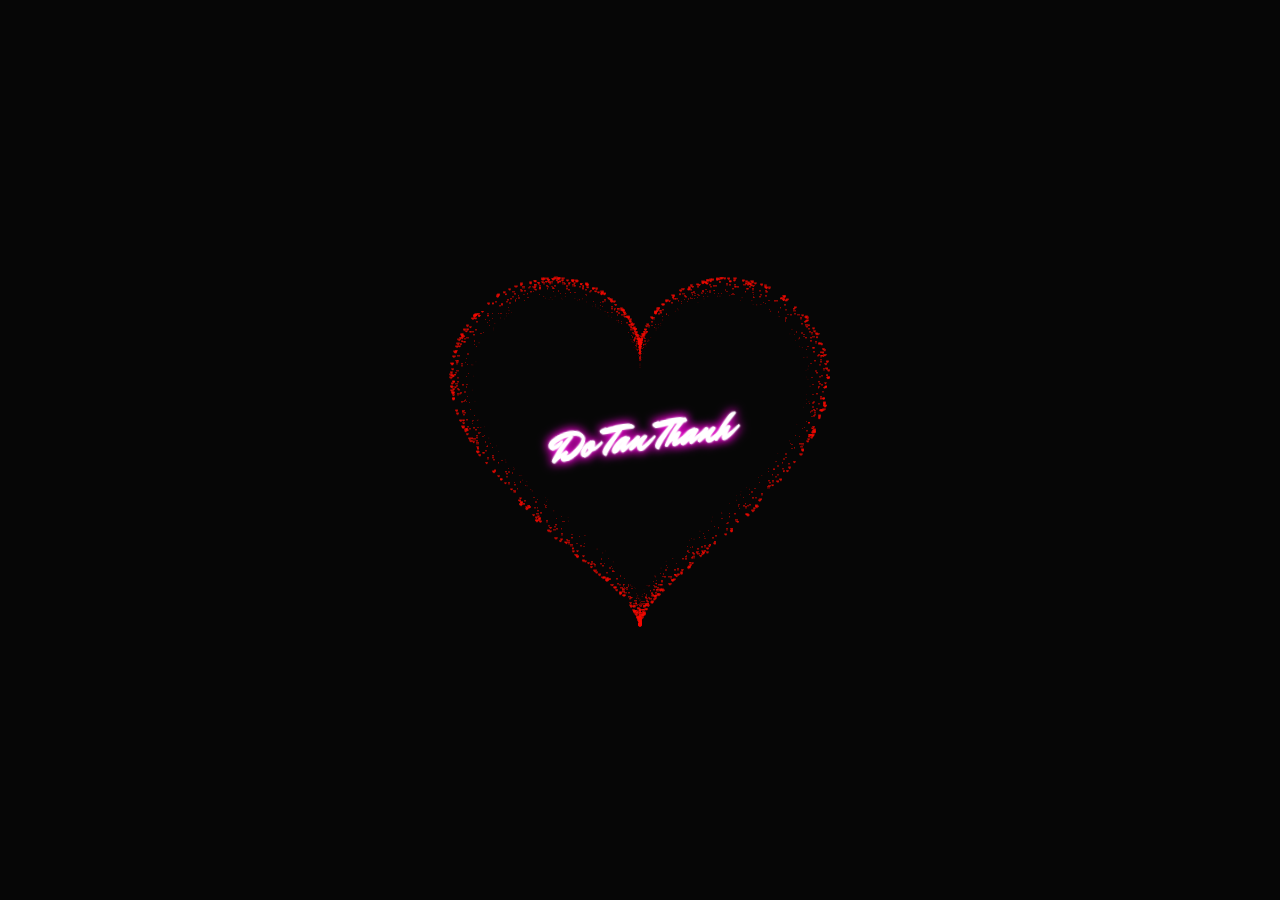
<file: index.html>
<!DOCTYPE HTML PUBLIC "-//W3C//DTD HTML 4.0 Transitional//EN">
<HTML>
 <HEAD>
  <TITLE> DEVUP.VN </TITLE>
  <META NAME="Generator" CONTENT="EditPlus">
  <META NAME="Author" CONTENT="">
  <META NAME="Keywords" CONTENT="">
  <META NAME="Description" CONTENT="">
  <link rel="stylesheet" href="style.css">
  <style>
  html, body {
  height: 100%;
  padding: 0;
  margin: 0;
  background: rgba(0, 0, 0, 0.851);
}
canvas {
  position: absolute;
  width: 100%;
  height: 100%;
}
  </style>
 </HEAD>
 <BODY>
  <div class="box">
    <canvas id="pinkboard"></canvas>
   
  </div>
    <h1 class="name">Do Tan Thanh</h1>
<script>
var settings = {
  particles: {
    length:   10000, // maximum amount of particles
    duration:   4, // particle duration in sec
    velocity: 80, // particle velocity in pixels/sec
    effect: -1.3, // play with this for a nice effect
    size:      8, // particle size in pixels
  },
};
/*
 */
(function(){var b=0;var c=["ms","moz","webkit","o"];for(var a=0;a<c.length&&!window.requestAnimationFrame;++a){window.requestAnimationFrame=window[c[a]+"RequestAnimationFrame"];window.cancelAnimationFrame=window[c[a]+"CancelAnimationFrame"]||window[c[a]+"CancelRequestAnimationFrame"]}if(!window.requestAnimationFrame){window.requestAnimationFrame=function(h,e){var d=new Date().getTime();var f=Math.max(0,16-(d-b));var g=window.setTimeout(function(){h(d+f)},f);b=d+f;return g}}if(!window.cancelAnimationFrame){window.cancelAnimationFrame=function(d){clearTimeout(d)}}}());
/*
 * Point class
 */
var Point = (function() {
  function Point(x, y) {
    this.x = (typeof x !== 'undefined') ? x : 0;
    this.y = (typeof y !== 'undefined') ? y : 0;
  }
  Point.prototype.clone = function() {
    return new Point(this.x, this.y);
  };
  Point.prototype.length = function(length) {
    if (typeof length == 'undefined')
      return Math.sqrt(this.x * this.x + this.y * this.y);
    this.normalize();
    this.x *= length;
    this.y *= length;
    return this;
  };
  Point.prototype.normalize = function() {
    var length = this.length();
    this.x /= length;
    this.y /= length;
    return this;
  };
  return Point;
})();
/*
 * Particle class
 */
var Particle = (function() {
  function Particle() {
    this.position = new Point();
    this.velocity = new Point();
    this.acceleration = new Point();
    this.age = 0;
  }
  Particle.prototype.initialize = function(x, y, dx, dy) {
    this.position.x = x;
    this.position.y = y;
    this.velocity.x = dx;
    this.velocity.y = dy;
    this.acceleration.x = dx * settings.particles.effect;
    this.acceleration.y = dy * settings.particles.effect;
    this.age = 0;
  };
  Particle.prototype.update = function(deltaTime) {
    this.position.x += this.velocity.x * deltaTime;
    this.position.y += this.velocity.y * deltaTime;
    this.velocity.x += this.acceleration.x * deltaTime;
    this.velocity.y += this.acceleration.y * deltaTime;
    this.age += deltaTime;
  };
  Particle.prototype.draw = function(context, image) {
    function ease(t) {
      return (--t) * t * t + 1;
    }
    var size = image.width * ease(this.age / settings.particles.duration);
    context.globalAlpha = 1 - this.age / settings.particles.duration;
    context.drawImage(image, this.position.x - size / 2, this.position.y - size / 2, size, size);
  };
  return Particle;
})();
/*
 * ParticlePool class
 */
var ParticlePool = (function() {
  var particles,
      firstActive = 0,
      firstFree   = 0,
      duration    = settings.particles.duration;
 
  function ParticlePool(length) {
    // create and populate particle pool
    particles = new Array(length);
    for (var i = 0; i < particles.length; i++)
      particles[i] = new Particle();
  }
  ParticlePool.prototype.add = function(x, y, dx, dy) {
    particles[firstFree].initialize(x, y, dx, dy);
   
    // handle circular queue
    firstFree++;
    if (firstFree   == particles.length) firstFree   = 0;
    if (firstActive == firstFree       ) firstActive++;
    if (firstActive == particles.length) firstActive = 0;
  };
  ParticlePool.prototype.update = function(deltaTime) {
    var i;
   
    // update active particles
    if (firstActive < firstFree) {
      for (i = firstActive; i < firstFree; i++)
        particles[i].update(deltaTime);
    }
    if (firstFree < firstActive) {
      for (i = firstActive; i < particles.length; i++)
        particles[i].update(deltaTime);
      for (i = 0; i < firstFree; i++)
        particles[i].update(deltaTime);
    }
   
    // remove inactive particles
    while (particles[firstActive].age >= duration && firstActive != firstFree) {
      firstActive++;
      if (firstActive == particles.length) firstActive = 0;
    }
   
   
  };
  ParticlePool.prototype.draw = function(context, image) {
    // draw active particles
    if (firstActive < firstFree) {
      for (i = firstActive; i < firstFree; i++)
        particles[i].draw(context, image);
    }
    if (firstFree < firstActive) {
      for (i = firstActive; i < particles.length; i++)
        particles[i].draw(context, image);
      for (i = 0; i < firstFree; i++)
        particles[i].draw(context, image);
    }
  };
  return ParticlePool;
})();
/*
 * Putting it all together
 */
(function(canvas) {
  var context = canvas.getContext('2d'),
      particles = new ParticlePool(settings.particles.length),
      particleRate = settings.particles.length / settings.particles.duration, // particles/sec
      time;
 
  // get point on heart with -PI <= t <= PI
  function pointOnHeart(t) {
    return new Point(
      160 * Math.pow(Math.sin(t), 3),
      130 * Math.cos(t) - 50 * Math.cos(2 * t) - 20 * Math.cos(3 * t) - 10 * Math.cos(4 * t) + 25
    );
  }
 
  // creating the particle image using a dummy canvas
  var image = (function() {
    var canvas  = document.createElement('canvas'),
        context = canvas.getContext('2d');
    canvas.width  = settings.particles.size;
    canvas.height = settings.particles.size;
    // helper function to create the path
    function to(t) {
      var point = pointOnHeart(t);
      point.x = settings.particles.size / 2 + point.x * settings.particles.size / 350;
      point.y = settings.particles.size / 2 - point.y * settings.particles.size / 350;
      return point;
    }
    // create the path
    context.beginPath();
    var t = -Math.PI;
    var point = to(t);
    context.moveTo(point.x, point.y);
    while (t < Math.PI) {
      t += 0.01; // baby steps!
      point = to(t);
      context.lineTo(point.x, point.y);
    }
    context.closePath();
    // create the fill
    context.fillStyle = '#f50b02';
    context.fill();
    // create the image
    var image = new Image();
    image.src = canvas.toDataURL();
    return image;
  })();
 
  // render that thing!
  function render() {
    // next animation frame
    requestAnimationFrame(render);
   
    // update time
    var newTime   = new Date().getTime() / 1000,
        deltaTime = newTime - (time || newTime);
    time = newTime;
   
    // clear canvas
    context.clearRect(0, 0, canvas.width, canvas.height);
   
    // create new particles
    var amount = particleRate * deltaTime;
    for (var i = 0; i < amount; i++) {
      var pos = pointOnHeart(Math.PI - 2 * Math.PI * Math.random());
      var dir = pos.clone().length(settings.particles.velocity);
      particles.add(canvas.width / 2 + pos.x, canvas.height / 2 - pos.y, dir.x, -dir.y);
    }
   
    // update and draw particles
    particles.update(deltaTime);
    particles.draw(context, image);
  }
 
  // handle (re-)sizing of the canvas
  function onResize() {
    canvas.width  = canvas.clientWidth;
    canvas.height = canvas.clientHeight;
  }
  window.onresize = onResize;
 
  // delay rendering bootstrap
  setTimeout(function() {
    onResize();
    render();
  }, 10);
})(document.getElementById('pinkboard'));
  </script>
 </BODY>
</HTML>
</file>
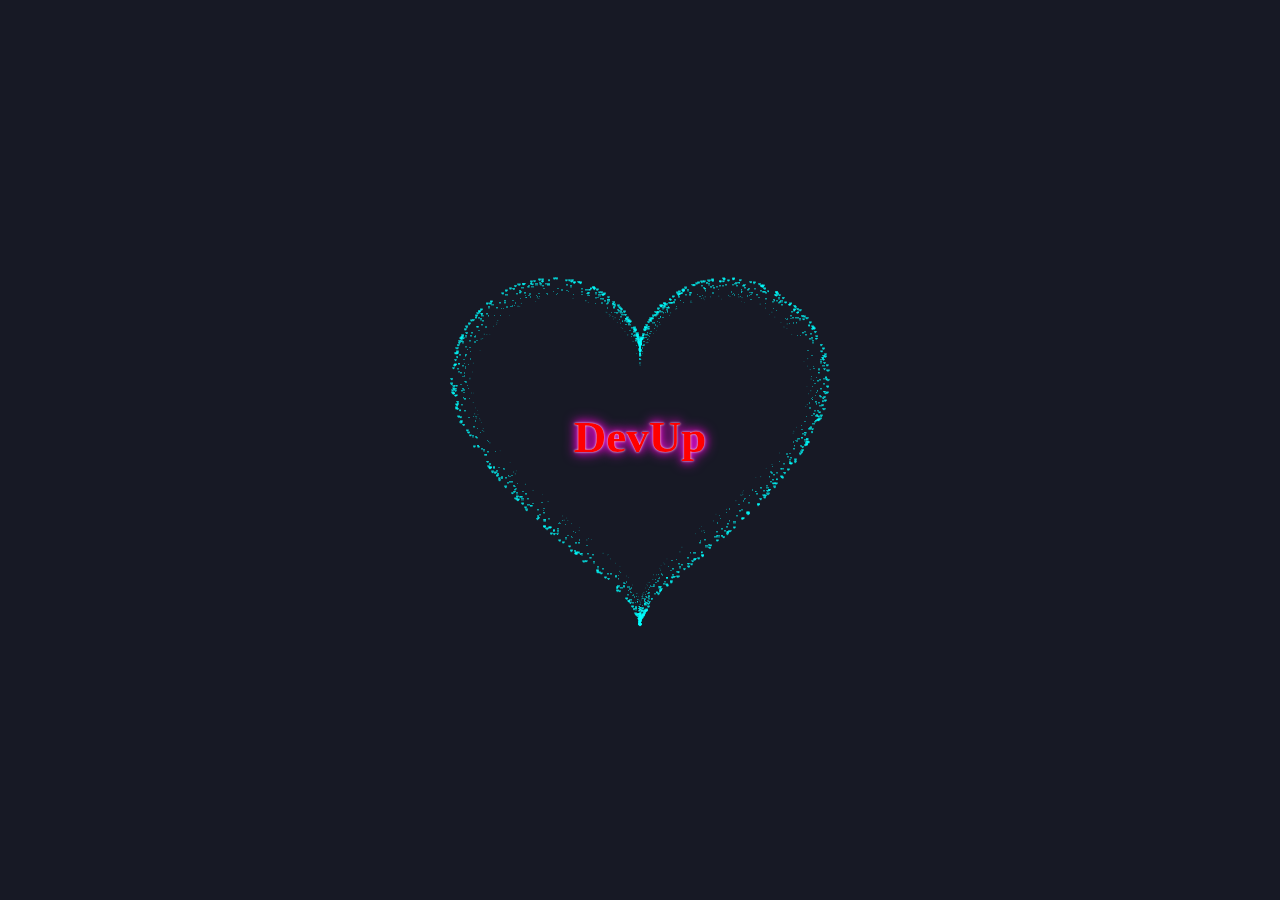
<file: Heart1/index.html>
<!DOCTYPE HTML PUBLIC "-//W3C//DTD HTML 4.0 Transitional//EN">
<HTML>
 <HEAD>
  <TITLE> DEVUP.VN </TITLE>
  <META NAME="Generator" CONTENT="EditPlus">
  <META NAME="Author" CONTENT="">
  <META NAME="Keywords" CONTENT="">
  <META NAME="Description" CONTENT="">
  <link rel="stylesheet" href="style.css">
  <style>
  html, body {
  height: 100%;
  padding: 0;
  margin: 0;
  background: #171925;
}
canvas {
  position: absolute;
  width: 100%;
  height: 100%;
}
  </style>
 </HEAD>
 <BODY>
  <div class="box">
    <canvas id="pinkboard"></canvas>
   
  </div>
    <h1 class="name">DevUp</h1>
<script>
var settings = {
  particles: {
    length:   10000, // maximum amount of particles
    duration:   4, // particle duration in sec
    velocity: 80, // particle velocity in pixels/sec
    effect: -1.3, // play with this for a nice effect
    size:      8, // particle size in pixels
  },
};
/*
 */
(function(){var b=0;var c=["ms","moz","webkit","o"];for(var a=0;a<c.length&&!window.requestAnimationFrame;++a){window.requestAnimationFrame=window[c[a]+"RequestAnimationFrame"];window.cancelAnimationFrame=window[c[a]+"CancelAnimationFrame"]||window[c[a]+"CancelRequestAnimationFrame"]}if(!window.requestAnimationFrame){window.requestAnimationFrame=function(h,e){var d=new Date().getTime();var f=Math.max(0,16-(d-b));var g=window.setTimeout(function(){h(d+f)},f);b=d+f;return g}}if(!window.cancelAnimationFrame){window.cancelAnimationFrame=function(d){clearTimeout(d)}}}());
/*
 * Point class
 */
var Point = (function() {
  function Point(x, y) {
    this.x = (typeof x !== 'undefined') ? x : 0;
    this.y = (typeof y !== 'undefined') ? y : 0;
  }
  Point.prototype.clone = function() {
    return new Point(this.x, this.y);
  };
  Point.prototype.length = function(length) {
    if (typeof length == 'undefined')
      return Math.sqrt(this.x * this.x + this.y * this.y);
    this.normalize();
    this.x *= length;
    this.y *= length;
    return this;
  };
  Point.prototype.normalize = function() {
    var length = this.length();
    this.x /= length;
    this.y /= length;
    return this;
  };
  return Point;
})();
/*
 * Particle class
 */
var Particle = (function() {
  function Particle() {
    this.position = new Point();
    this.velocity = new Point();
    this.acceleration = new Point();
    this.age = 0;
  }
  Particle.prototype.initialize = function(x, y, dx, dy) {
    this.position.x = x;
    this.position.y = y;
    this.velocity.x = dx;
    this.velocity.y = dy;
    this.acceleration.x = dx * settings.particles.effect;
    this.acceleration.y = dy * settings.particles.effect;
    this.age = 0;
  };
  Particle.prototype.update = function(deltaTime) {
    this.position.x += this.velocity.x * deltaTime;
    this.position.y += this.velocity.y * deltaTime;
    this.velocity.x += this.acceleration.x * deltaTime;
    this.velocity.y += this.acceleration.y * deltaTime;
    this.age += deltaTime;
  };
  Particle.prototype.draw = function(context, image) {
    function ease(t) {
      return (--t) * t * t + 1;
    }
    var size = image.width * ease(this.age / settings.particles.duration);
    context.globalAlpha = 1 - this.age / settings.particles.duration;
    context.drawImage(image, this.position.x - size / 2, this.position.y - size / 2, size, size);
  };
  return Particle;
})();
/*
 * ParticlePool class
 */
var ParticlePool = (function() {
  var particles,
      firstActive = 0,
      firstFree   = 0,
      duration    = settings.particles.duration;
 
  function ParticlePool(length) {
    // create and populate particle pool
    particles = new Array(length);
    for (var i = 0; i < particles.length; i++)
      particles[i] = new Particle();
  }
  ParticlePool.prototype.add = function(x, y, dx, dy) {
    particles[firstFree].initialize(x, y, dx, dy);
   
    // handle circular queue
    firstFree++;
    if (firstFree   == particles.length) firstFree   = 0;
    if (firstActive == firstFree       ) firstActive++;
    if (firstActive == particles.length) firstActive = 0;
  };
  ParticlePool.prototype.update = function(deltaTime) {
    var i;
   
    // update active particles
    if (firstActive < firstFree) {
      for (i = firstActive; i < firstFree; i++)
        particles[i].update(deltaTime);
    }
    if (firstFree < firstActive) {
      for (i = firstActive; i < particles.length; i++)
        particles[i].update(deltaTime);
      for (i = 0; i < firstFree; i++)
        particles[i].update(deltaTime);
    }
   
    // remove inactive particles
    while (particles[firstActive].age >= duration && firstActive != firstFree) {
      firstActive++;
      if (firstActive == particles.length) firstActive = 0;
    }
   
   
  };
  ParticlePool.prototype.draw = function(context, image) {
    // draw active particles
    if (firstActive < firstFree) {
      for (i = firstActive; i < firstFree; i++)
        particles[i].draw(context, image);
    }
    if (firstFree < firstActive) {
      for (i = firstActive; i < particles.length; i++)
        particles[i].draw(context, image);
      for (i = 0; i < firstFree; i++)
        particles[i].draw(context, image);
    }
  };
  return ParticlePool;
})();
/*
 * Putting it all together
 */
(function(canvas) {
  var context = canvas.getContext('2d'),
      particles = new ParticlePool(settings.particles.length),
      particleRate = settings.particles.length / settings.particles.duration, // particles/sec
      time;
 
  // get point on heart with -PI <= t <= PI
  function pointOnHeart(t) {
    return new Point(
      160 * Math.pow(Math.sin(t), 3),
      130 * Math.cos(t) - 50 * Math.cos(2 * t) - 20 * Math.cos(3 * t) - 10 * Math.cos(4 * t) + 25
    );
  }
 
  // creating the particle image using a dummy canvas
  var image = (function() {
    var canvas  = document.createElement('canvas'),
        context = canvas.getContext('2d');
    canvas.width  = settings.particles.size;
    canvas.height = settings.particles.size;
    // helper function to create the path
    function to(t) {
      var point = pointOnHeart(t);
      point.x = settings.particles.size / 2 + point.x * settings.particles.size / 350;
      point.y = settings.particles.size / 2 - point.y * settings.particles.size / 350;
      return point;
    }
    // create the path
    context.beginPath();
    var t = -Math.PI;
    var point = to(t);
    context.moveTo(point.x, point.y);
    while (t < Math.PI) {
      t += 0.01; // baby steps!
      point = to(t);
      context.lineTo(point.x, point.y);
    }
    context.closePath();
    // create the fill
    context.fillStyle = '#00FFFF';
    context.fill();
    // create the image
    var image = new Image();
    image.src = canvas.toDataURL();
    return image;
  })();
 
  // render that thing!
  function render() {
    // next animation frame
    requestAnimationFrame(render);
   
    // update time
    var newTime   = new Date().getTime() / 1000,
        deltaTime = newTime - (time || newTime);
    time = newTime;
   
    // clear canvas
    context.clearRect(0, 0, canvas.width, canvas.height);
   
    // create new particles
    var amount = particleRate * deltaTime;
    for (var i = 0; i < amount; i++) {
      var pos = pointOnHeart(Math.PI - 2 * Math.PI * Math.random());
      var dir = pos.clone().length(settings.particles.velocity);
      particles.add(canvas.width / 2 + pos.x, canvas.height / 2 - pos.y, dir.x, -dir.y);
    }
   
    // update and draw particles
    particles.update(deltaTime);
    particles.draw(context, image);
  }
 
  // handle (re-)sizing of the canvas
  function onResize() {
    canvas.width  = canvas.clientWidth;
    canvas.height = canvas.clientHeight;
  }
  window.onresize = onResize;
 
  // delay rendering bootstrap
  setTimeout(function() {
    onResize();
    render();
  }, 10);
})(document.getElementById('pinkboard'));
  </script>
 </BODY>
</HTML>
</file>
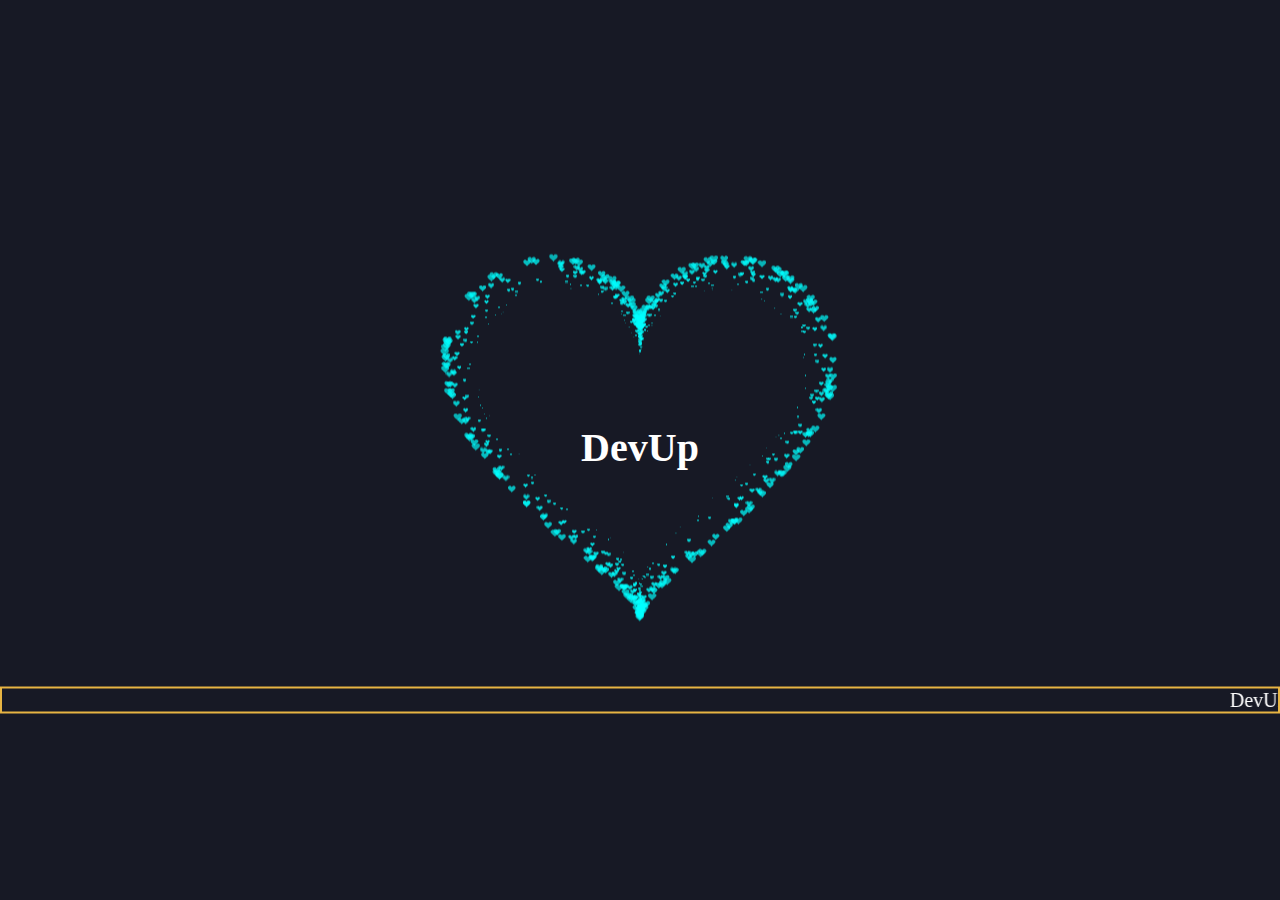
<file: Heart2/index2.html>
<!DOCTYPE HTML PUBLIC "-//W3C//DTD HTML 4.0 Transitional//EN">
<HTML>

<HEAD>
    <TITLE> Heart </TITLE>
    <META NAME="Generator" CONTENT="EditPlus">
    <META NAME="Author" CONTENT="">
    <META NAME="Keywords" CONTENT="">
    <META NAME="Description" CONTENT="">
      <link rel="stylesheet" href="style2.css">


</HEAD>


<BODY>

    <div class="box">
        <canvas id="pinkboard"></canvas>
        <marquee style="border: #E7B443 2px SOLID; color: white; font-size: 20px;">DevUP tự hào khi được cung cấp các khóa học chuyên sâu, thông tin, sự kiện, cơ hội về ngành Công nghệ thông tin tới quý khách hàng với sứ mệnh tiên phong, kiến tạo, nâng cao năng lực công nghệ tại Việt Nam!</marquee>
    </div>
    <script>
        /*
         * Settings
         */
        var settings = {
            particles: {
                length: 2000, // maximum amount of particles
                duration: 2, // particle duration in sec
                velocity: 100, // particle velocity in pixels/sec
                effect: -1.3, // play with this for a nice effect
                size: 13, // particle size in pixels
            },
        };
        /*
         * RequestAnimationFrame polyfill by Erik Möller
         */
        (function() {
            var b = 0;
            var c = ["ms", "moz", "webkit", "o"];
            for (var a = 0; a < c.length && !window.requestAnimationFrame; ++a) {
                window.requestAnimationFrame = window[c[a] + "RequestAnimationFrame"];
                window.cancelAnimationFrame = window[c[a] + "CancelAnimationFrame"] || window[c[a] + "CancelRequestAnimationFrame"]
            }
            if (!window.requestAnimationFrame) {
                window.requestAnimationFrame = function(h, e) {
                    var d = new Date().getTime();
                    var f = Math.max(0, 16 - (d - b));
                    var g = window.setTimeout(function() {
                        h(d + f)
                    }, f);
                    b = d + f;
                    return g
                }
            }
            if (!window.cancelAnimationFrame) {
                window.cancelAnimationFrame = function(d) {
                    clearTimeout(d)
                }
            }
        }());
        /*
         * Point class
         */
        var Point = (function() {
            function Point(x, y) {
                this.x = (typeof x !== 'undefined') ? x : 0;
                this.y = (typeof y !== 'undefined') ? y : 0;
            }
            Point.prototype.clone = function() {
                return new Point(this.x, this.y);
            };
            Point.prototype.length = function(length) {
                if (typeof length == 'undefined')
                    return Math.sqrt(this.x * this.x + this.y * this.y);
                this.normalize();
                this.x *= length;
                this.y *= length;
                return this;
            };
            Point.prototype.normalize = function() {
                var length = this.length();
                this.x /= length;
                this.y /= length;
                return this;
            };
            return Point;
        })();
        /*
         * Particle class
         */
        var Particle = (function() {
            function Particle() {
                this.position = new Point();
                this.velocity = new Point();
                this.acceleration = new Point();
                this.age = 0;
            }
            Particle.prototype.initialize = function(x, y, dx, dy) {
                this.position.x = x;
                this.position.y = y;
                this.velocity.x = dx;
                this.velocity.y = dy;
                this.acceleration.x = dx * settings.particles.effect;
                this.acceleration.y = dy * settings.particles.effect;
                this.age = 0;
            };
            Particle.prototype.update = function(deltaTime) {
                this.position.x += this.velocity.x * deltaTime;
                this.position.y += this.velocity.y * deltaTime;
                this.velocity.x += this.acceleration.x * deltaTime;
                this.velocity.y += this.acceleration.y * deltaTime;
                this.age += deltaTime;
            };
            Particle.prototype.draw = function(context, image) {
                function ease(t) {
                    return (--t) * t * t + 1;
                }
                var size = image.width * ease(this.age / settings.particles.duration);
                context.globalAlpha = 1 - this.age / settings.particles.duration;
                context.drawImage(image, this.position.x - size / 2, this.position.y - size / 2, size, size);
            };
            return Particle;
        })();
        /*
         * ParticlePool class
         */
        var ParticlePool = (function() {
            var particles,
                firstActive = 0,
                firstFree = 0,
                duration = settings.particles.duration;

            function ParticlePool(length) {
                // create and populate particle pool
                particles = new Array(length);
                for (var i = 0; i < particles.length; i++)
                    particles[i] = new Particle();
            }
            ParticlePool.prototype.add = function(x, y, dx, dy) {
                particles[firstFree].initialize(x, y, dx, dy);

                // handle circular queue
                firstFree++;
                if (firstFree == particles.length) firstFree = 0;
                if (firstActive == firstFree) firstActive++;
                if (firstActive == particles.length) firstActive = 0;
            };
            ParticlePool.prototype.update = function(deltaTime) {
                var i;

                // update active particles
                if (firstActive < firstFree) {
                    for (i = firstActive; i < firstFree; i++)
                        particles[i].update(deltaTime);
                }
                if (firstFree < firstActive) {
                    for (i = firstActive; i < particles.length; i++)
                        particles[i].update(deltaTime);
                    for (i = 0; i < firstFree; i++)
                        particles[i].update(deltaTime);
                }

                // remove inactive particles
                while (particles[firstActive].age >= duration && firstActive != firstFree) {
                    firstActive++;
                    if (firstActive == particles.length) firstActive = 0;
                }


            };
            ParticlePool.prototype.draw = function(context, image) {
                // draw active particles
                if (firstActive < firstFree) {
                    for (i = firstActive; i < firstFree; i++)
                        particles[i].draw(context, image);
                }
                if (firstFree < firstActive) {
                    for (i = firstActive; i < particles.length; i++)
                        particles[i].draw(context, image);
                    for (i = 0; i < firstFree; i++)
                        particles[i].draw(context, image);
                }
            };
            return ParticlePool;
        })();
        /*
         * Putting it all together
         */
        (function(canvas) {
            var context = canvas.getContext('2d'),
                particles = new ParticlePool(settings.particles.length),
                particleRate = settings.particles.length / settings.particles.duration, // particles/sec
                time;

            // get point on heart with -PI <= t <= PI
            function pointOnHeart(t) {
                return new Point(
                    160 * Math.pow(Math.sin(t), 3),
                    130 * Math.cos(t) - 50 * Math.cos(2 * t) - 20 * Math.cos(3 * t) - 10 * Math.cos(4 * t) + 25
                );
            }

            // creating the particle image using a dummy canvas
            var image = (function() {
                var canvas = document.createElement('canvas'),
                    context = canvas.getContext('2d');
                canvas.width = settings.particles.size;
                canvas.height = settings.particles.size;
                // helper function to create the path
                function to(t) {
                    var point = pointOnHeart(t);
                    point.x = settings.particles.size / 2 + point.x * settings.particles.size / 350;
                    point.y = settings.particles.size / 2 - point.y * settings.particles.size / 350;
                    return point;
                }
                // create the path
                context.beginPath();
                var t = -Math.PI;
                var point = to(t);
                context.moveTo(point.x, point.y);
                while (t < Math.PI) {
                    t += 0.01; // baby steps!
                    point = to(t);
                    context.lineTo(point.x, point.y);
                }
                context.closePath();
                // create the fill
                context.fillStyle = "#00FFFF";
                context.fill();
                // create the image
                var image = new Image();
                image.src = canvas.toDataURL();
                return image;
            })();

            // render that thing!
            function render() {
                // next animation frame
                requestAnimationFrame(render);

                // update time
                var newTime = new Date().getTime() / 1000,
                    deltaTime = newTime - (time || newTime);
                time = newTime;

                // clear canvas
                context.clearRect(0, 0, canvas.width, canvas.height);

                // create new particles
                var amount = particleRate * deltaTime;
                for (var i = 0; i < amount; i++) {
                    var pos = pointOnHeart(Math.PI - 2 * Math.PI * Math.random());
                    var dir = pos.clone().length(settings.particles.velocity);
                    particles.add(canvas.width / 2 + pos.x, canvas.height / 2 - pos.y, dir.x, -dir.y);
                }

                // update and draw particles
                particles.update(deltaTime);
                particles.draw(context, image);
            }

            // handle (re-)sizing of the canvas
            function onResize() {
                canvas.width = canvas.clientWidth;
                canvas.height = canvas.clientHeight;
            }
            window.onresize = onResize;

            // delay rendering bootstrap
            setTimeout(function() {
                onResize();
                render();
            }, 10);
        })(document.getElementById('pinkboard'));
    </script>
    <div class="center-text" , style="
        background-color:#171925;
        width: 100%;
        color: #ffffff;
        height:100%;
        font-size: 31px;
        font-style:normal;
        font-weight: bold;
        display: flex;
        align-items: center;
        justify-content: center;
        font-size: 40px;
        margin-bottom: 5px;
        text-align: center;">DevUp
    </div>

</BODY>

</HTML>
</file>
<file: style.css>
@import url('https://fonts.googleapis.com/css2?family=Mr+Dafoe&display=swap');
@import url('https://fonts.googleapis.com/css2?family=Exo:wght@900&display=swap');
body {
	display: flex;
	justify-content: center;
	align-items: center;
	background: #2c3e50
}

.box {
	width: 1000px;
	position: absolute;
	top: 50%;
	left: 50%;
	transform: translate(-50%, -50%);
	display: flex;
	flex-direction: column;
}

#pinkboard {
	position: relative;
	margin: auto;
	height: 750px;
	width: 750px;
	animation: animate 1.2s infinite;
}

#pinkboard:before, #pinkboard:after {
	content: '';
	position: absolute;
	background: #d63031;
	width: 100px;
	height: 160px;
	border-top-left-radius: 50px;
	border-top-right-radius: 50px;
}

#pinkboard:before {
	left: 100px;
	transform: rotate(-45deg);
	transform-origin: 0 100%;
	box-shadow: 0 14px 28px rgba(0,0,0,0.25),
				0 10px 10px rgba(0,0,0,0.22);
}

#pinkboard:after {
	left: 0;
	transform: rotate(45deg);
	transform-origin: 100% 100%;
}

@keyframes animate {
	0% {
		transform: scale(1);
	}
	30% {
		transform: scale(.8);
	}
	60% {
		transform: scale(1.2);
	}
	100% {
		transform: scale(1);
	}
}
.name{
 font-family: 'Mr Dafoe';
  margin: 0;
  font-size: 2.5em;
  margin-top: -0.6em;
  color: white;
  text-shadow: 0 0 0.05em #fff, 0 0 0.2em #fe05e1, 0 0 0.3em #fe05e1;
  transform: rotate(-7deg);
   z-index:1000
}
</file>
<file: Heart1/style.css>
@import url('https://fonts.googleapis.com/css2?family=Mr+Dafoe&display=swap');
@import url('https://fonts.googleapis.com/css2?family=Exo:wght@900&display=swap');
body {
	display: flex;
	justify-content: center;
	align-items: center;
	background: #171925
}

.box {
	width: 1000px;
	position: absolute;
	top: 50%;
	left: 50%;
	transform: translate(-50%, -50%);
	display: flex;
	flex-direction: column;
}

#pinkboard {
	position: relative;
	margin: auto;
	height: 750px;
	width: 750px;
	animation: animate 1.2s infinite;
}

#pinkboard:before, #pinkboard:after {
	content: '';
	position: absolute;
	background: #d63031;
	width: 100px;
	height: 160px;
	border-top-left-radius: 50px;
	border-top-right-radius: 50px;
}

#pinkboard:before {
	left: 100px;
	transform: rotate(-45deg);
	transform-origin: 0 100%;
	box-shadow: 0 14px 28px rgba(0,0,0,0.25),
				0 10px 10px rgba(0,0,0,0.22);
}

#pinkboard:after {
	left: 0;
	transform: rotate(45deg);
	transform-origin: 100% 100%;
}

@keyframes animate {
	0% {
		transform: scale(1);
	}
	30% {
		transform: scale(.8);
	}
	60% {
		transform: scale(1.2);
	}
	100% {
		transform: scale(1);
	}
}
.name{
 /* font-family: 'Mr Dafoe'; */
  margin: 0;
  font-size: 45px;
  margin-top: -0.6em;
  color: red;
  text-shadow: 0 0 0.05em #fff, 0 0 0.2em #fe05e1, 0 0 0.3em #fe05e1;
  transform: transform(-7deg);
   z-index:1000
}
</file>
<file: Heart2/style2.css>
html,
body {
    height: 100%;
    padding: 0;
    margin: 0;
    background: #171925;
    display: flex;
    justify-content: center;
    align-items: center;
}

.box {
    width: 100%;
    position: absolute;
    top: 50%;
    left: 50%;
    transform: translate(-50%, -50%);
    display: flex;
    flex-direction: column;
}

canvas {
    position: absolute;
    width: 100%;
    height: 100%;
}

#pinkboard {
    position: relative;
    margin: auto;
    height: 500px;
    width: 500px;
    animation: animate 1.3s infinite;
}

#pinkboard:before,
#pinkboard:after {
    content: '';
    position: absolute;
    background: #5cdeff;
    width: 100px;
    height: 160px;
    border-top-left-radius: 50px;
    border-top-right-radius: 50px;
}

#pinkboard:before {
    left: 100px;
    transform: rotate(-45deg);
    transform-origin: 0 100%;
    box-shadow: 0 14px 28px rgba(0, 0, 0, 0.25), 0 10px 10px rgba(0, 0, 0, 0.22);
}

#pinkboard:after {
    left: 0;
    transform: rotate(45deg);
    transform-origin: 100% 100%;
}

@keyframes animate {
    0% {
        transform: scale(1);
    }
    30% {
        transform: scale(.8);
    }
    60% {
        transform: scale(1.2);
    }
    100% {
        transform: scale(1);
    }
}
</file>
